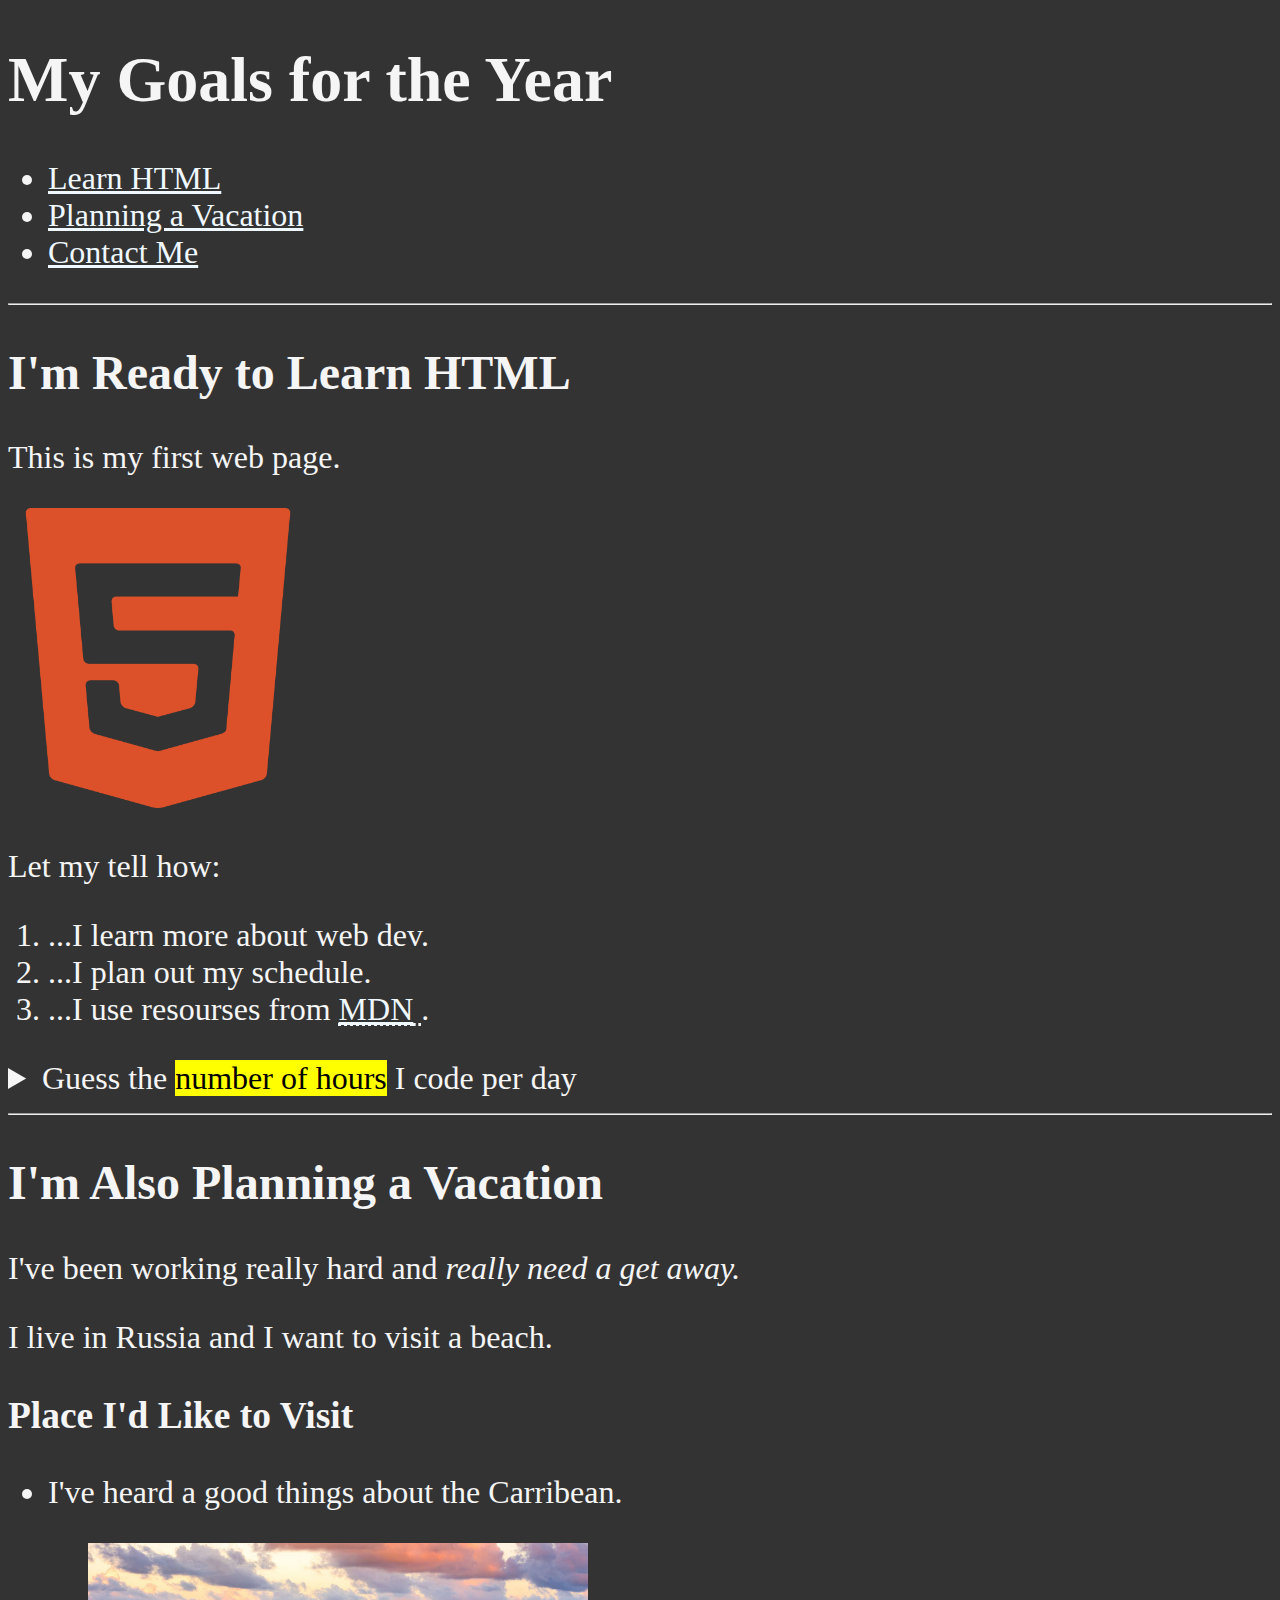
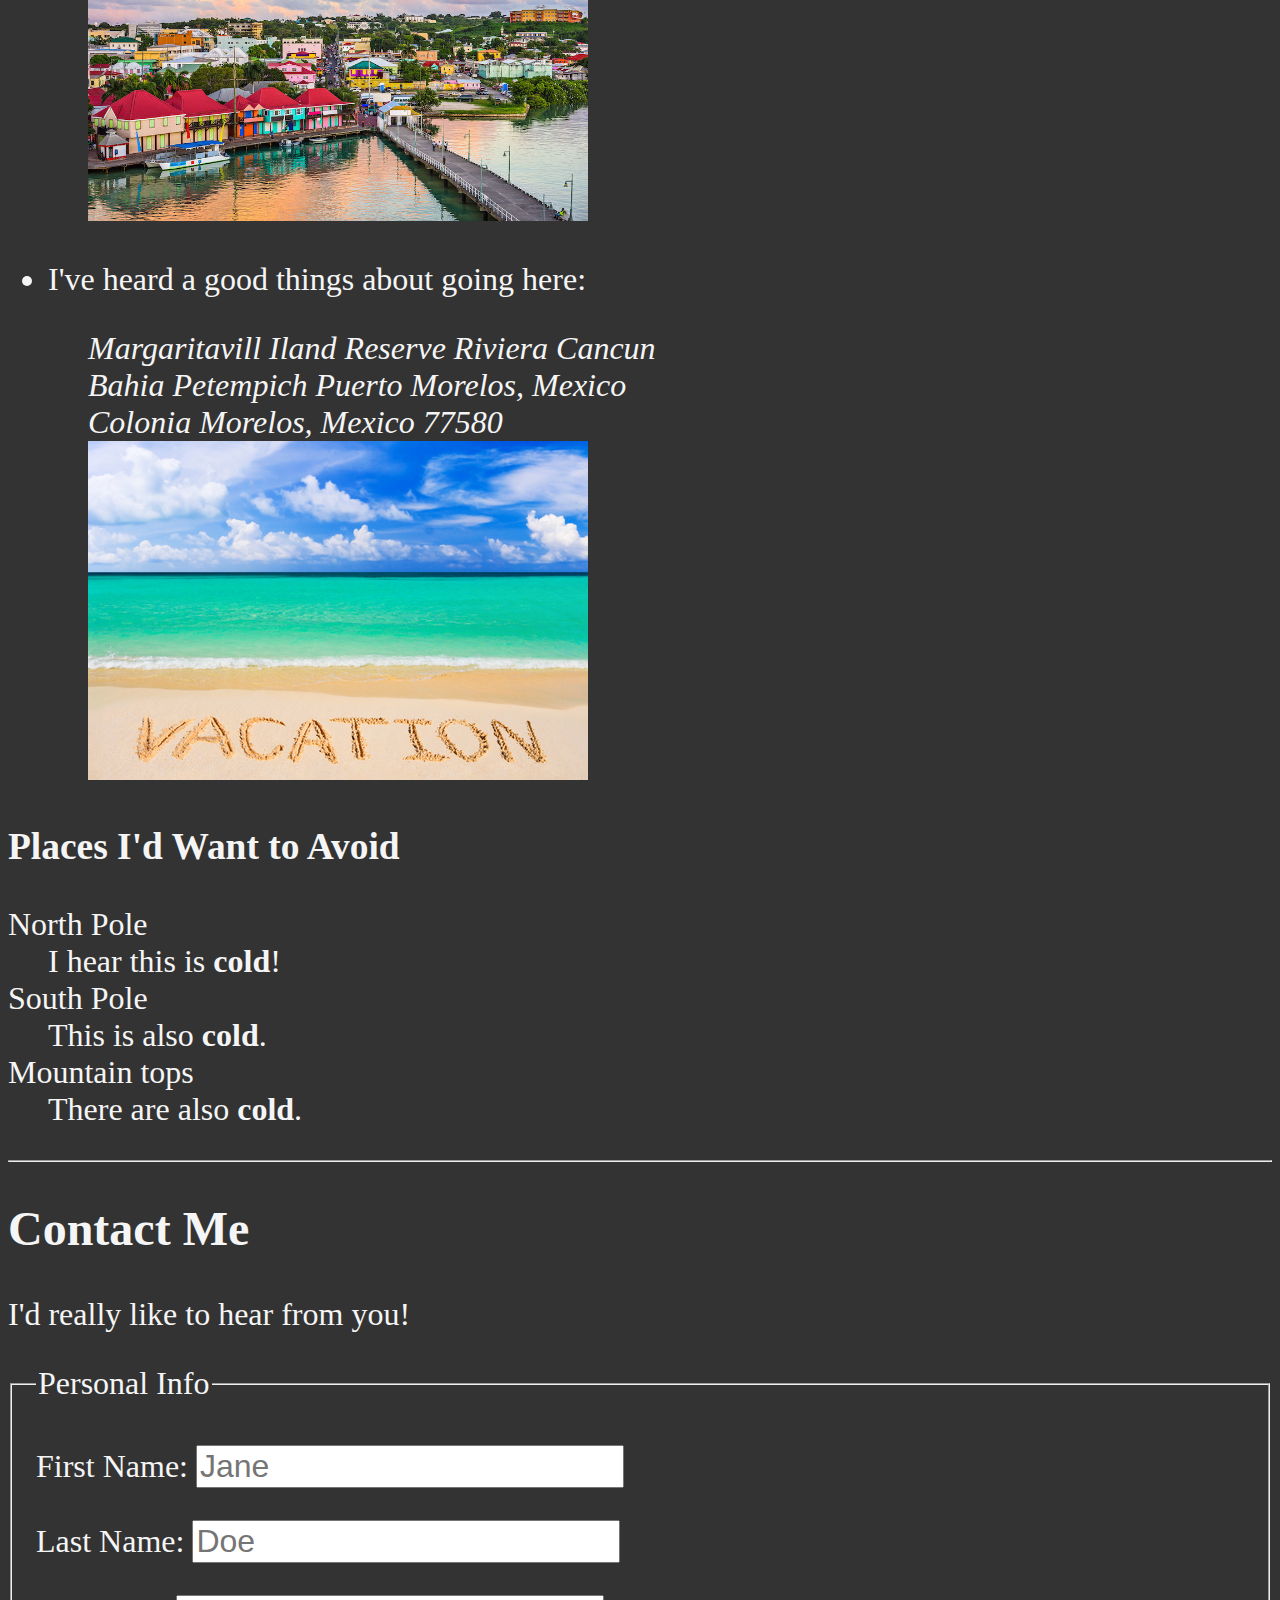
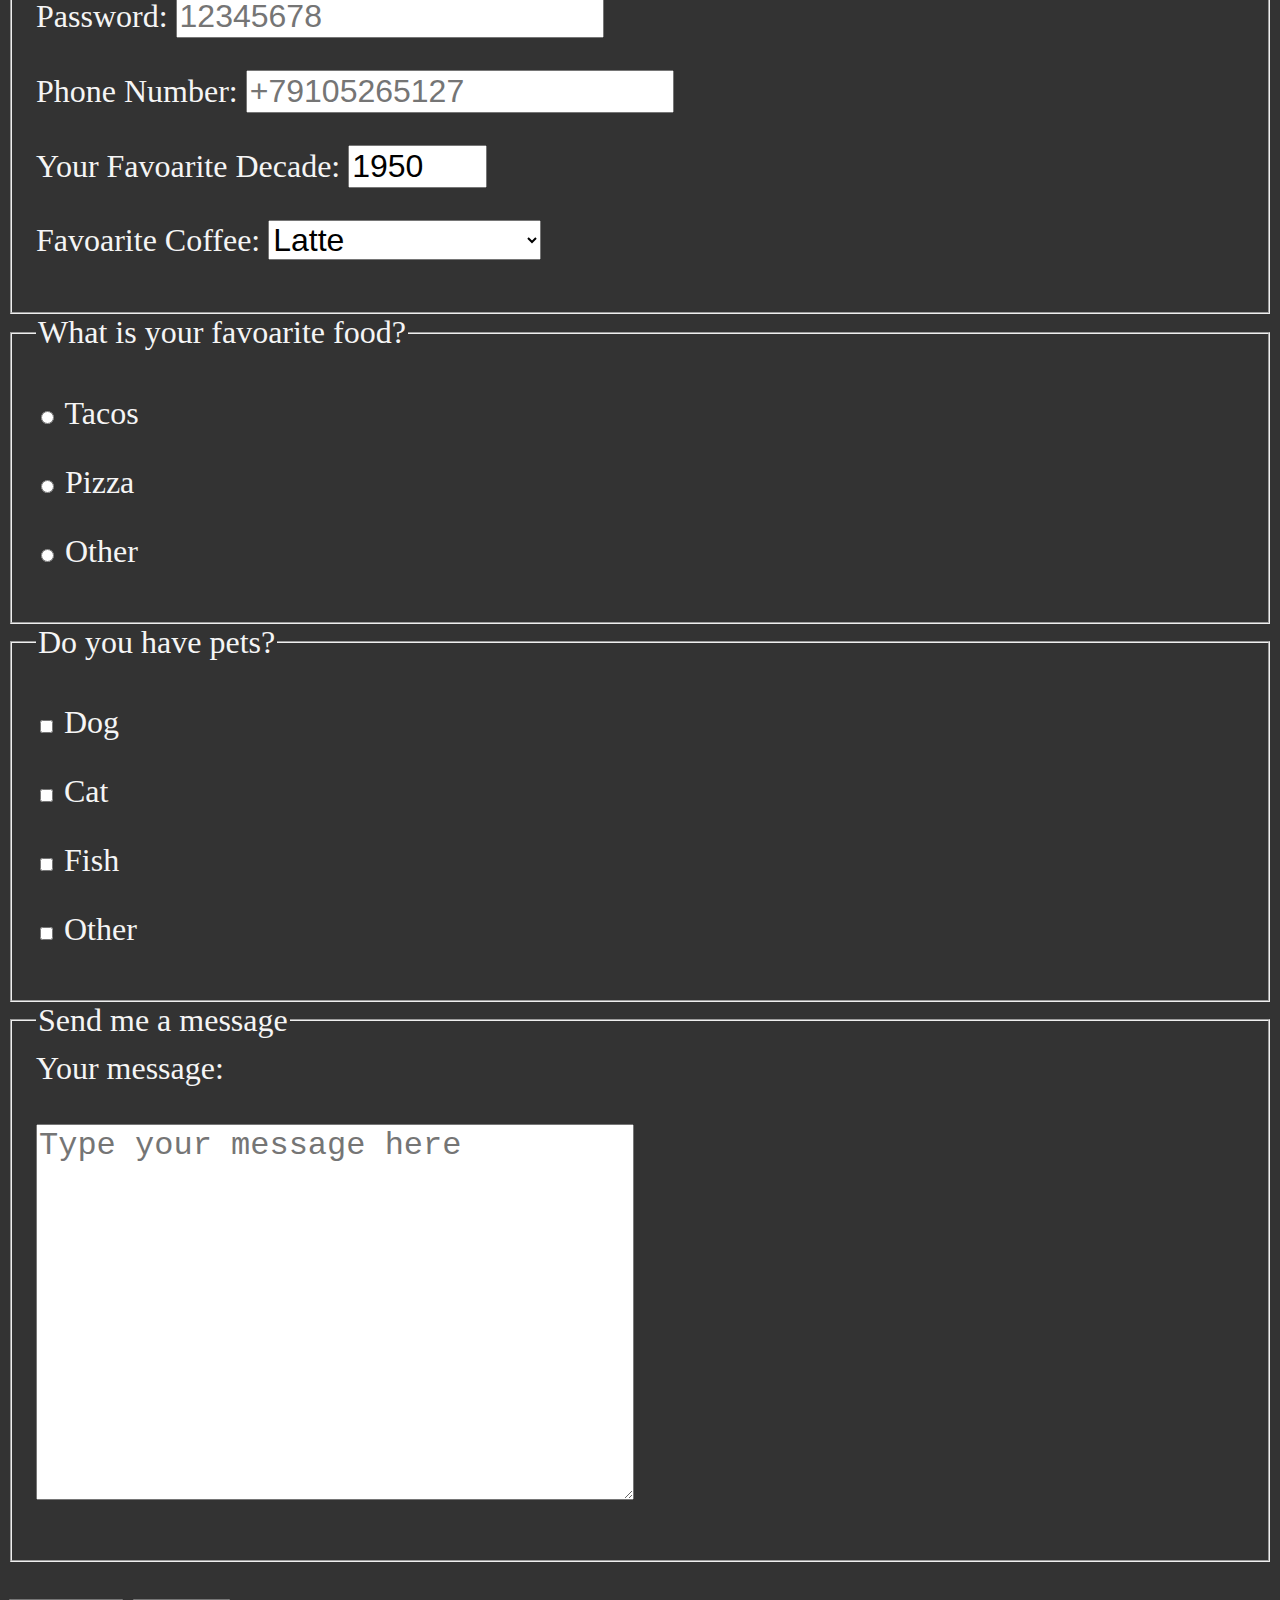
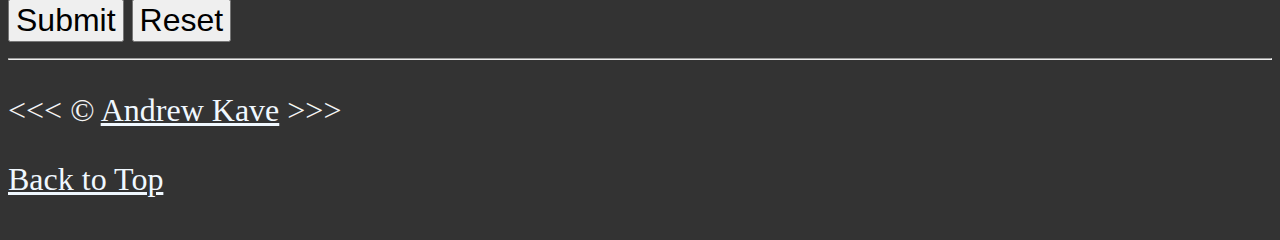
<file: index.html>
<!DOCTYPE html>
<html lang="en">
  <head>
    <meta charset="UTF-8">
    <meta name="author" content="Andrew Kave">
    <meta
      name="description"
      content="This page contains all
        the things I learning how to create as I learn HTML"
    >
    <title>My Goals</title>
    <link rel="icon" href="html5.png" type="image/x-icon">
    <link rel="stylesheet" href="main.css" type="text/css">
  </head>
  <body>
    <h1>My Goals for the Year</h1>
    <nav>
      <ul>
        <li><a href="#html">Learn HTML</a></li>
        <li><a href="#vacation">Planning a Vacation</a></li>
        <li><a href="#contact">Contact Me</a></li>
      </ul>
    </nav>

    <hr>
    <main>
      <article id="html">
        <h2>I'm Ready to Learn HTML</h2>
        <p>This is my first web page.</p>
        <img
          src="img/html5.png"
          alt="HTML5 logo"
          height="300"
          title="I am learning HTML5"
        >
        <p>Let my tell how:</p>
        <ol>
          <li>...I learn more about web dev.</li>
          <li>...I plan out my schedule.</li>
          <li>
            ...I use resourses from
            <abbr title="Mozilla Developer Network">
              <a href="https://developer.mozilla.org/">MDN</a> </abbr
            >.
          </li>
        </ol>
        <details>
          <summary>
            Guess the <mark>number of hours</mark> I code per day
          </summary>
          <p>
            I start at <time datetime="06:00">6am</time> and write code 1 hour.
            And then I coding 0.5 - 1 hours after 8pm every day
          </p>
          <h3>My daily schedule</h3>
          <table>
            <thead>
              <tr>
                <th>Time</th>
                <th>Activity</th>
              </tr>
            </thead>
            <tbody>
              <tr>
                <td>
                  <time datetime="05:00">5am</time>-<time datetime="06:00"
                    >6am</time
                  >
                </td>
                <td>Morning Routine</td>
              </tr>
              <tr>
                <td>
                  <time datetime="06:00">6am</time>-<time datetime="07:00"
                    >7am</time
                  >
                  >
                </td>
                <td>Programming</td>
              </tr>
              <tr>
                <td>
                  <time datetime="07:00">7am</time>-<time datetime="20:00"
                    >8pm</time
                  >
                </td>
                <td>Other tasks</td>
              </tr>
              <tr>
                <td>
                  <time datetime="20:00">8pm</time>-<time datetime="21:00"
                    >9pm</time
                  >
                </td>
                <td>Programming</td>
              </tr>
            </tbody>
            <tfoot>
              <tr>
                <td colspan="2">Sleep, if I have not other tasks</td>
              </tr>
            </tfoot>
          </table>
        </details>
      </article>
      <hr>
      <article id="vacation">
        <h2>I'm Also Planning a Vacation</h2>
        <section>
          <p>
            I've been working really hard and <em>really need a get away.</em>
          </p>
          <p>I live in Russia and I want to visit a beach.</p>

          <h3>Place I'd Like to Visit</h3>
          <ul>
            <li>
              <p>I've heard a good things about the Carribean.</p>
              <figure>
                <img
                  src="img/caribbean.jpeg"
                  alt="Carribbean beach"
                  width="500"
                  title="I want to visit a carribean beach"
                  loading="lazy"
                >
              </figure>
            </li>
            <li>
              <p>I've heard a good things about going here:</p>
              <figure>
                <address>
                  Margaritavill Iland Reserve Riviera Cancun<br>
                  Bahia Petempich Puerto Morelos, Mexico<br>
                  Colonia Morelos, Mexico 77580
                </address>
                <figcaption>
                  <img
                    src="img/vacation.jpg"
                    alt="Cancum Vacation"
                    title="It's 5 O'clock somewhere!"
                    loading="lazy"
                  >
                </figcaption>
              </figure>
            </li>
          </ul>
          <!-- TODO: Add more places-->
          <h3>Places I'd Want to Avoid</h3>

          <dl>
            <dt>North Pole</dt>
            <dd>I hear this is <strong>cold</strong>!</dd>
            <dt>South Pole</dt>
            <dd>This is also <strong>cold</strong>.</dd>
            <dt>Mountain tops</dt>
            <dd>There are also <strong>cold</strong>.</dd>
          </dl>
        </section>
      </article>

      <hr>

      <article id="contact">
        <h2>Contact Me</h2>
        <p>I'd really like to hear from you!</p>

        <form action="https://httpbin.org/get" method="get">
          <fieldset>
            <legend>Personal Info</legend>
            <p>
              <label for="firstname">First Name:</label>
              <input
                type="text"
                name="firstName"
                id="firstname"
                placeholder="Jane"
                autocomplete="on"
                required
              >
            </p>
            <p>
              <label for="lastname">Last Name:</label>
              <input
                type="text"
                name="lastName"
                id="lastname"
                placeholder="Doe"
                autocomplete="on"
                required
              >
            </p>
            <p>
              <label for="password">Password:</label>
              <input
                type="password"
                name="password"
                id="password"
                placeholder="12345678"
                autocomplete="on"
                required
              >
            </p>
            <p>
              <label for="tel">Phone Number:</label>
              <input
                type="text"
                name="tel"
                id="tel"
                placeholder="+79105265127"
                autocomplete="on"
                required
              >
            </p>
            <p>
              <label for="decade">Your Favoarite Decade:</label>
              <input
                type="number"
                name="decade"
                id="decade"
                min="1950"
                max="2020"
                step="10"
                value="1950"
                placeholder="1950"
                autocomplete="on"
                required
              >
            </p>
            <p>
              <label for="coffee">Favoarite Coffee:</label>
              <select name="coffee" id="coffee">
                <optgroup label="Coffees">
                  <option value="regular coffee">Regular Coffee</option>
                  <option value="iced coffee">Iced Coffee</option>
                </optgroup>
                <optgroup label="Espresso Drinks">
                  <option value="latte" selected>Latte</option>
                  <option value="cappuccino">Cappuccino</option>
                  <option value="americano">Americano</option>
                  <option value="other">Other</option>
                </optgroup>
              </select>
            </p>
            <!-- <p>
            <label for="coffee">Favoarite Coffee:</label>
            <input type="text" name="coffee" id="coffee" list="coffee-list">
            <datalist id="coffee-list">
                <option value="regular coffee">Regular Coffee</option>
                <option value="iced coffee">Iced Coffee</option>
                <option value="latte" selected>Latte</option>
                <option value="cappuccino">Cappuccino</option>
                <option value="americano">Americano</option>
                <option value="other">Other</option>
            </datalist>
          </p> -->
          </fieldset>
          <fieldset>
            <legend>What is your favoarite food?</legend>
            <p>
              <input type="radio" name="food" id="tacos">
              <label>Tacos</label>
            </p>
            <p>
              <input type="radio" name="food" id="pizza">
              <label>Pizza</label>
            </p>
            <p>
              <input type="radio" name="food" id="other">
              <label>Other</label>
            </p>
          </fieldset>
          <fieldset>
            <legend>Do you have pets?</legend>
            <p>
              <input type="checkbox" name="pet" id="dog">
              <label>Dog</label>
            </p>
            <p>
              <input type="checkbox" name="pet" id="cat">
              <label>Cat</label>
            </p>
            <p>
              <input type="checkbox" name="pet" id="fish">
              <label>Fish</label>
            </p>
            <p>
              <input type="checkbox" name="pet" id="otherpets">
              <label>Other</label>
            </p>
          </fieldset>
          <fieldset>
            <legend>Send me a message</legend>
            <label>Your message:</label>
            <br>
            <br>
            <textarea name="message" id="message" cols="30" rows="10" placeholder="Type your message here"></textarea>
            <p>
              
            </p>
          </fieldset>
          <br>
          <button type="submit">Submit</button>
          <button type="reset">Reset</button>
        </form>
      </article>
    </main>
    <hr>
    <footer>
      <p>
        &lt;&lt;&lt; &copy; <a href="about.html">Andrew Kave</a> &gt;&gt;&gt;
      </p>
      <p>
        <a href="/">Back to Top</a>
      </p>
    </footer>
  </body>
</html>
</file>
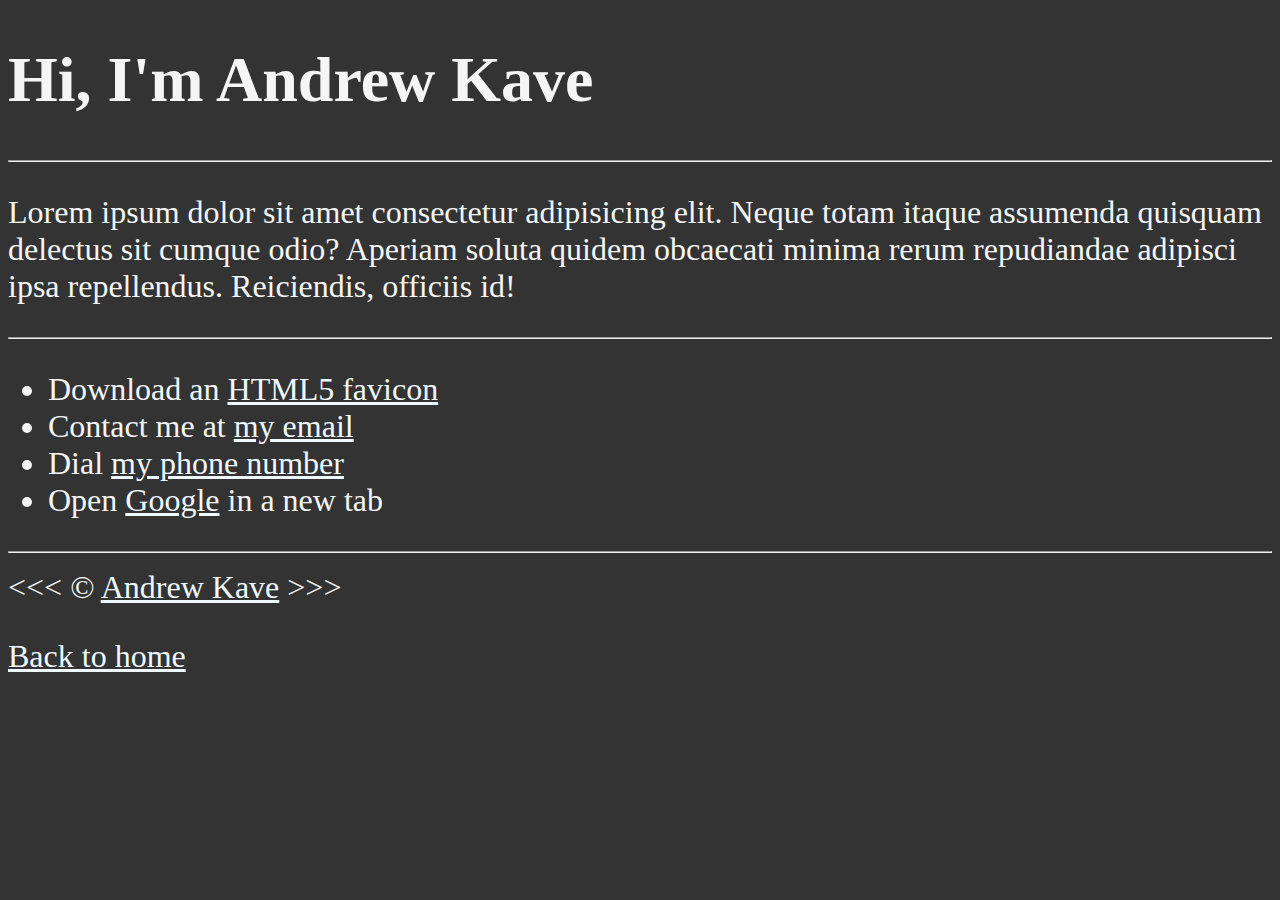
<file: about.html>
<!DOCTYPE html>
<html lang="en">
  <head>
    <meta charset="UTF-8" />
    <meta name="author" content="Andrew Kave" />
    <meta
      name="description"
      content="Hi! I'm Andrew Kave and this page about me"
    />
    <title>About Me</title>
    <link rel="icon" href="html5.png" type="image/x-icon" />
    <link rel="stylesheet" href="main.css" type="text/css" />
  </head>
  <body>
    <h1>Hi, I'm Andrew Kave</h1>

    <hr />

    <p>
      Lorem ipsum dolor sit amet consectetur adipisicing elit. Neque totam
      itaque assumenda quisquam delectus sit cumque odio? Aperiam soluta quidem
      obcaecati minima rerum repudiandae adipisci ipsa repellendus. Reiciendis,
      officiis id!
    </p>

    <hr />

    <ul>
      <li>Download an <a href="html5.png" download>HTML5 favicon</a></li>
      <li>Contact me at <a href="mailto:kaveandrew@gmail.com">my email</a></li>
      <li>Dial <a href="tel:+79105265127">my phone number</a></li>
      <li>
        Open <a href="https://www.google.com" target="_blank">Google</a> in a
        new tab
      </li>
    </ul>

    <hr />
    &lt;&lt;&lt; &copy; <a href="about.html">Andrew Kave</a> &gt;&gt;&gt;
    <p>
      <a href="index.html">Back to home</a>
    </p>
  </body>
</html>
</file>
<file: main.css>
html{
    font-size: 32px;
}

body{
    background-color: #333;
    color: whitesmoke;
}

a {
    color: aliceblue;
}

a:visited, a:active {
    color: #eee;
}

table, tr, th, td, caption{
    border: 1px solid #eee;
    font-family: 'Courier New', Courier, monospace;
    border-collapse: collapse;
    padding: 0.5rem;
}

input, option, select, textarea, button{
    font-size: 32px;
}
</file>
